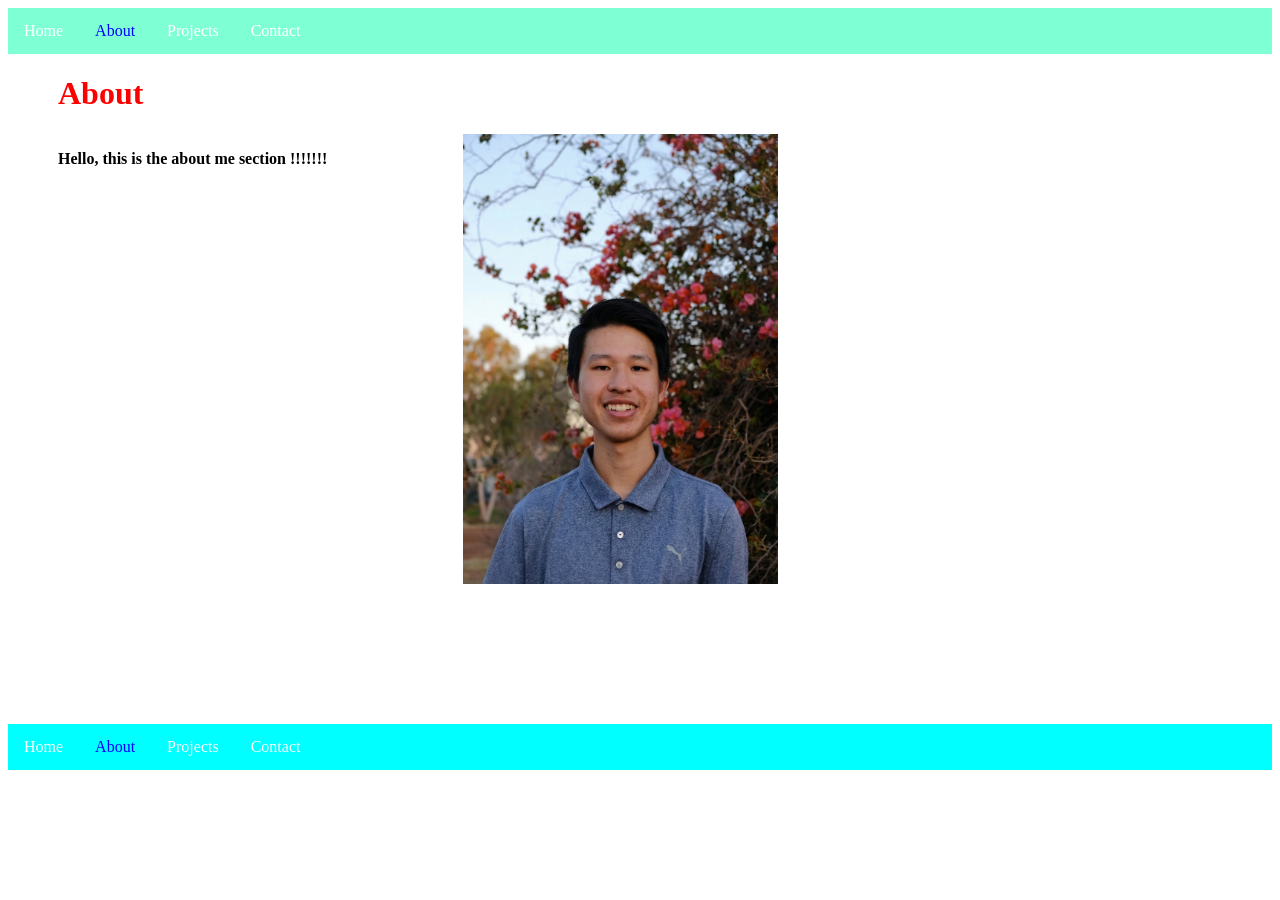
<file: About.html>
<!DOCTYPE html>
<html lang="en">
    <head>
        <title>html test sheet</title>
        <link rel="stylesheet" href="styles.css">
    </head>

<body class="About">
    </div class="nav">
        <ul>
            <li><a href="index.html">Home</a></li>
            <li><a href="About.html" class="active">About</a></li>
            <li><a href="About.html">Projects</a></li>
            <li><a href="About.html">Contact</a></li>
        </ul>
    <div>
    <h1>About</h1>
    <div class="column">
        <p class="bio">Hello, this is the about me section !!!!!!!</p>
        <img class="profile" src="Headshot.png" alt="">
    </div>
    <div class="footer">
        <a href="index.html">Home</a>
        <a href="About.html" class="active">About</a>
        <a href="About.html">Projects</a>
        <a href="About.html">Contact</a>
    </div>

    <div id="myDIV"></div>

    </div>
</body>
</html>
</file>
<file: styles.css>
h1 {
    color: red;
    padding: 0px 50px;
}

h2 {
    color: teal;
}

ol {
    font-weight: bold;
    font-family: 'Courier New', Courier, monospace;
}

.home {
    /* background-color: whitesmoke; */
    color: wheat;
    animation: colourchange 10s infinite alternate-reverse;
    padding: 20px;
}

@keyframes colourchange {
  0% {background-color: rgb(255, 205, 205);}
  10% {background-color: rgb(255, 131, 122);}
  20% {background-color: rgb(253, 212, 159);}
  30% {background-color: rgb(251, 181, 88);}
  40% {background-color: rgb(255, 251, 179);}
  50% {background-color: rgb(201, 255, 179);}
  60% {background-color: rgb(77, 212, 65);}
  70% {background-color: rgb(179, 244, 255);}
  80% {background-color: rgb(179, 214, 255);}
  90% {background-color: rgb(230, 179, 255);}
  100% {background-color: rgb(3, 3, 3);}
}

p {
    animation: colourchangetext 2s infinite alternate-reverse;
    font-weight: bold;
}

@keyframes colourchangetext {
  0% {color: rgb(255, 205, 205);}
  10% {color: rgb(255, 131, 122);}
  20% {color: rgb(253, 212, 159);}
  30% {color: rgb(251, 181, 88);}
  40% {color: rgb(255, 251, 179);}
  50% {color: rgb(201, 255, 179);}
  60% {color: rgb(77, 212, 65);}
  70% {color: rgb(179, 244, 255);}
  80% {color: rgb(179, 214, 255);}
  90% {color: rgb(230, 179, 255);}
  100% {color: rgb(3, 3, 3);}
}


/* #title {
    display: flex;
    justify-content: center;
    font-size: 36px;
    color: darkslategray;
} */

img {
    width: 10vh;
    height: 10vh;
}

.list {
    display: flex;
    flex-direction: column;
    justify-content: space-around;
}

.smallgif {
    width: 10vh;
    height: 7vh;
}

.column {
    display: flex;
    flex-direction: row;
    justify-content: space-between;
    padding: 0px 50px 50px;
    width: 80vh;
    height: 60vh;
}

.nav {
    background-color: aqua;
}

ul {
    list-style-type: none;
    margin: 0;
    padding: 0;
    background-color: aquamarine;
    overflow: hidden
}

ul li {
    float: left;
}

ul li a {
    display: block;
    color: white;
    text-align: center;
    padding: 14px 16px;
    text-decoration: none;
}

a:hover {
    background-color: blueviolet;
    transition: 1s;
    font-size: larger;
    font-weight: bold;
}

.active {
    color: blue;
}

.footer{
    display: flex;
    background-color: aqua;
    flex-direction: row;
    /* justify-content: space-evenly; */
    
}

a {
    display: flex;
    color: white;
    /* text-align: left; */
    padding: 14px 16px;
    text-decoration: none;
}

.profile {
    width: 35vh;
    height: 50vh;
}
</file>
